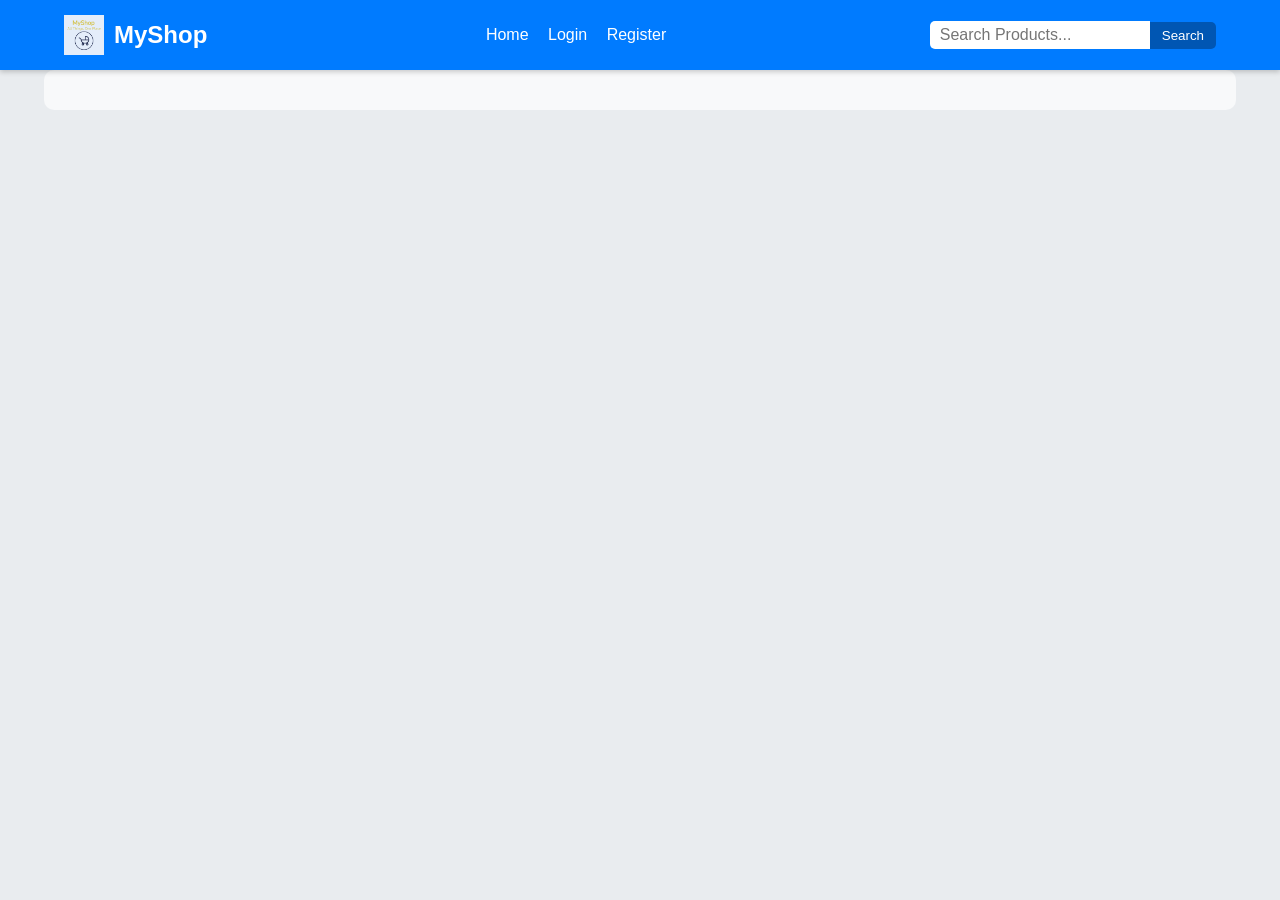
<file: index.html>
<!DOCTYPE html>
<html lang="en">
<head>
<meta charset="UTF-8">
<meta name="viewport" content="width=device-width, initial-scale=1.0">
<title>MyShop</title>
<link rel="stylesheet" href="style.css">
</head>
<body>

<header>
  <div class="menu-container">
    <div class="logo-container">
      <img src="logo.png" class="logo" alt="MyShop Logo">
      <span class="shop-name">MyShop</span>
    </div>
    <nav class="nav-links" id="navLinks">
      <a href="index.html">Home</a>
      <span id="userSection">
        <a href="login.html">Login</a>
        <a href="register.html">Register</a>
      </span>
    </nav>
    <div class="search-container">
      <input type="text" id="searchInput" placeholder="Search Products...">
      <button onclick="searchProducts()">Search</button>
    </div>
  </div>
</header>

<div class="container">
  <div id="productList"></div>
</div>

<script src="script.js"></script>
</body>
</html>
</file>
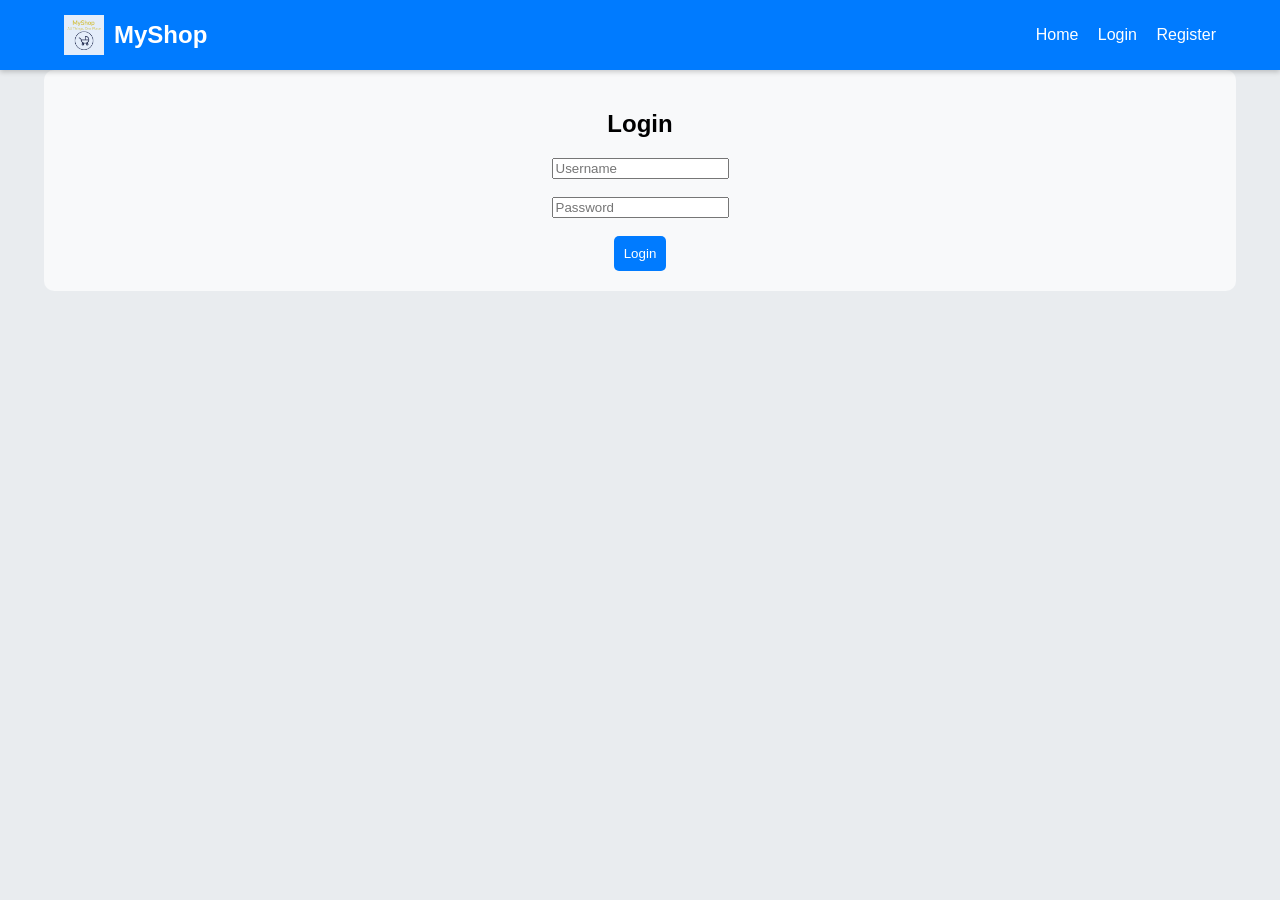
<file: login.html>
<!DOCTYPE html>
<html lang="en">
<head>
<meta charset="UTF-8">
<meta name="viewport" content="width=device-width, initial-scale=1.0">
<title>Login - MyShop</title>
<link rel="stylesheet" href="style.css">
</head>
<body>
<header>
  <div class="menu-container">
    <div class="logo-container">
      <img src="logo.png" class="logo" alt="MyShop Logo">
      <span class="shop-name">MyShop</span>
    </div>
    <nav class="nav-links" id="navLinks">
      <a href="index.html">Home</a>
      <span id="userSection">
        <a href="login.html">Login</a>
        <a href="register.html">Register</a>
      </span>
    </nav>
  </div>
</header>

<div class="container">
  <h2>Login</h2>
  <input type="text" id="loginUser" placeholder="Username"><br><br>
  <input type="password" id="loginPass" placeholder="Password"><br><br>
  <button onclick="login()">Login</button>
</div>

<script src="script.js"></script>
</body>
</html>
</file>
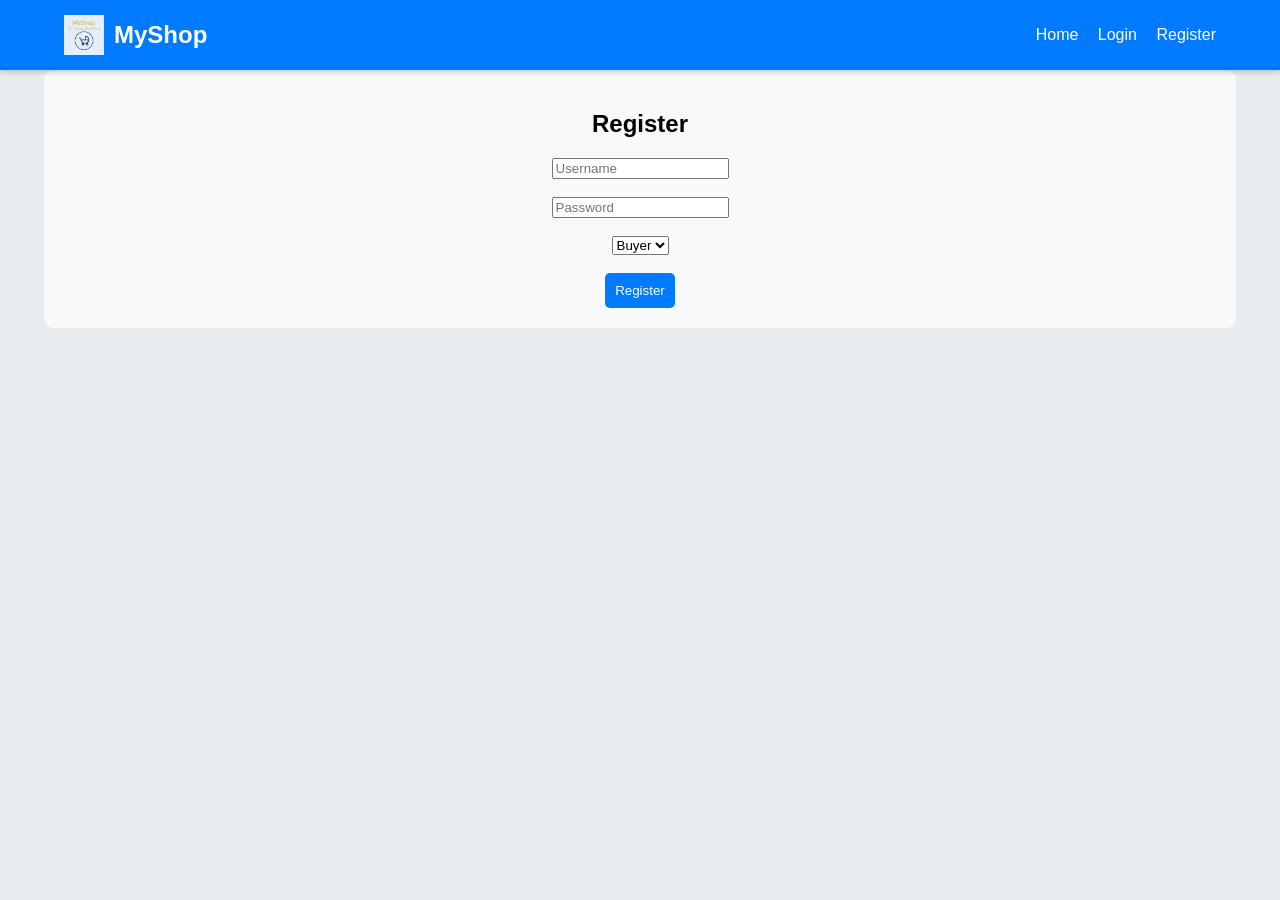
<file: register.html>
<!DOCTYPE html>
<html lang="en">
<head>
<meta charset="UTF-8">
<meta name="viewport" content="width=device-width, initial-scale=1.0">
<title>Register - MyShop</title>
<link rel="stylesheet" href="style.css">
</head>
<body>
<header>
  <div class="menu-container">
    <div class="logo-container">
      <img src="logo.png" class="logo" alt="MyShop Logo">
      <span class="shop-name">MyShop</span>
    </div>
    <nav class="nav-links" id="navLinks">
      <a href="index.html">Home</a>
      <span id="userSection">
        <a href="login.html">Login</a>
        <a href="register.html">Register</a>
      </span>
    </nav>
  </div>
</header>

<div class="container">
  <h2>Register</h2>
  <input type="text" id="username" placeholder="Username"><br><br>
  <input type="password" id="password" placeholder="Password"><br><br>
  <select id="role">
    <option value="buyer">Buyer</option>
    <option value="seller">Seller</option>
  </select><br><br>
  <button onclick="register()">Register</button>
</div>

<script src="script.js"></script>
</body>
</html>
</file>
<file: style.css>
body {
    font-family: Arial, sans-serif;
    background-color: #e9ecef;
    margin: 0;
    padding: 0;
    text-align: center;
}

/* Header */
header {
    background-color: #007bff;
    color: white;
    padding: 15px 0;
    box-shadow: 0 2px 5px rgba(0,0,0,0.2);
    position: sticky;
    top: 0;
    z-index: 100;
}

.menu-container{
    width: 90%;
    max-width: 1200px;
    margin: auto;
    display: flex;
    align-items: center;
    justify-content: space-between;
}

.logo-container{
    display: flex;
    align-items: center;
}

.logo {
    height: 40px;
    width: 40px;
    margin-right: 10px;
}

.shop-name {
    font-size: 24px;
    font-weight: bold;
    color: white;
}

.nav-links a{
    color:white;
    margin-left: 15px;
    text-decoration: none;
    font-size: 16px;
}
.nav-links a:hover{
    text-decoration: underline;
}

/* User Section */
#userSection span{
    color:white;
    margin-right:10px;
}

/* Search */
.search-container{
    display: flex;
    align-items: center;
}
.search-container input{
    padding:5px 10px;
    border-radius:5px 0 0 5px;
    border:none;
    font-size:16px;
}
.search-container button{
    padding:6px 12px;
    border-radius:0 5px 5px 0;
    border:none;
    background-color:#0056b3;
    color:white;
    cursor:pointer;
}
.search-container button:hover{
    background-color:#003d80;
}

/* Container & Product */
.container{
    width:90%;
    max-width:1200px;
    margin:auto;
    background-color:#f8f9fa;
    padding:20px;
    border-radius:10px;
}
.product{
    display:inline-block;
    width:220px;
    margin:15px;
    padding:15px;
    border-radius:10px;
    background-color:white;
    box-shadow:0 6px 12px rgba(0,0,0,0.1);
    vertical-align: top;
    transition: transform 0.2s, box-shadow 0.2s;
}
.product:hover{
    transform:translateY(-5px);
    box-shadow:0 10px 20px rgba(0,0,0,0.15);
}
.product img{
    width:100%;
    height:150px;
    object-fit:cover;
    border-radius:10px;
    margin-bottom:10px;
}
button{
    background-color:#007bff;
    color:white;
    padding:10px;
    border:none;
    border-radius:5px;
    cursor:pointer;
}
button:hover{
    background-color:#0056b3;
}
.cart-item{
    background-color:white;
    padding:10px;
    margin:10px auto;
    width:300px;
    border-radius:10px;
    box-shadow:0 2px 6px rgba(0,0,0,0.1);
}
</file>
